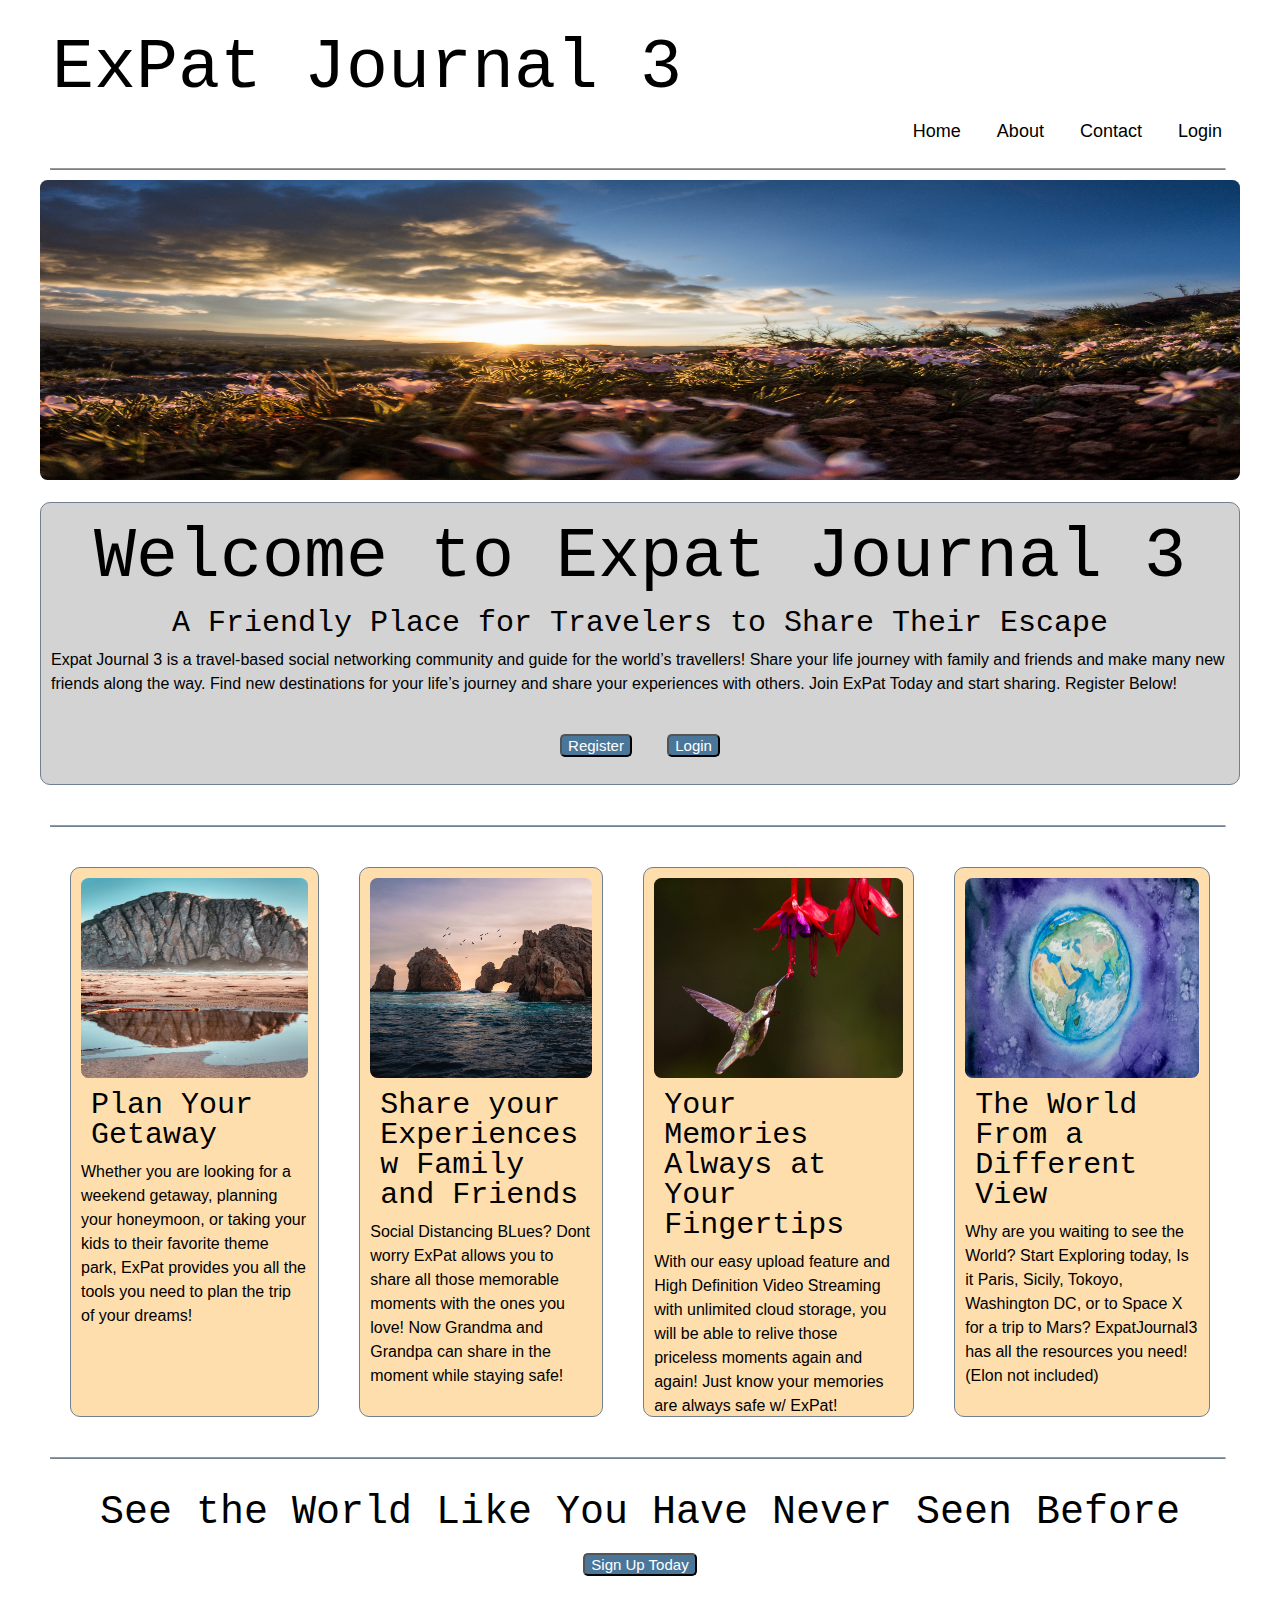
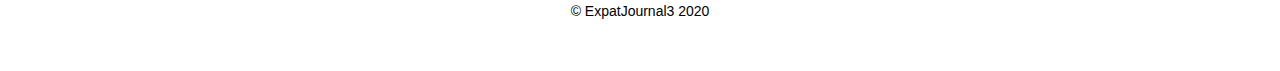
<file: index.html>
<!DOCTYPE html>
    <html lang="en">
        <head>
            <meta charset="UTF-8">
            <meta name="viewport" content="width=device-width, initial-scale=1.0">
            <link rel="stylesheet" href="CSS/index.css" />
            <title>exPatJournal3</title>
        </head>
<body>
    <div class="container">

        <!-- Header -->
        <header class="header">
            <div>
                <h1>ExPat Journal 3</h1>
            </div>

            <nav>
                <a href="index.html" title="Home Page">Home</a>
                <a href="about.html" title="About Page">About</a>
                <a href="contact.html" title="Contact Page">Contact</a>
                <a href="#"title="Login Page">Login</a>
            </nav>

        </header>

        <hr>
        
        <!-- Main Content -->
        <section class="main">

            <section class= "intro">
                
                <span class="imgMain"><img src="Images/welcome photo.jpg" alt ="Intro Photo" title="Intro Photo" style="width:1200px;height: 300px;"></span>
                    <div class="introDiv">
                            <h2>Welcome to Expat Journal 3</h2>
                                <h3>A Friendly Place for Travelers to Share Their Escape</h3>
                    
                                    <p>Expat Journal 3 is a travel-based social networking community and guide for the world’s travellers! Share your life journey with family and friends and make many new friends along the way. Find new destinations for your life’s journey and share your experiences with others. Join ExPat Today and start sharing. Register Below!</p>

                                    <nav>
                                        <a href="#"><button class="registerBttn">Register</button></a>
                                        <a href="#"><button class="logonBttn">Login</button></a>
                                    </nav>
                    </div>
            </section>
            <hr>

            <section class="mainContent">
                <div>
                    <span class= "contentImg"><img src="Images/getaway.jpg" alt="planned image" title="Content Photo" style="width: 250px;height: 200px;"></span>
                        <h3>Plan Your Getaway</h3>
                            <p>Whether you are looking for a weekend getaway, planning your honeymoon, or taking your kids to their favorite theme park, ExPat provides you all the tools you need to plan the trip of your dreams!</p>
                </div>

                <div>
                    <span class="contentImg2"><img src="Images/share.jpg" alt="shared image" title="Content Photo" style="width: 250px;height: 200px;"></span>
                        <h3>Share your Experiences w Family and Friends</h3>
                            <p>Social Distancing BLues? Dont worry ExPat allows you to share all those memorable moments with the ones you love! Now Grandma and Grandpa can share in the moment while staying safe!</p>
                 </div>

                <div>
                    <span class="contentImg3"><img src="Images/memories.jpg" alt="memory image" title="Content Photo" style="width: 250px;height: 200px;"></span>
                        <h3>Your Memories Always at Your Fingertips </h3>
                            <p> With our easy upload feature and High Definition Video Streaming with unlimited cloud storage, you will be able to relive those priceless moments again and again! Just know your memories are always safe w/ ExPat!</p>
                </div>

                <div>
                    <span class="contentImg4"><img src ="Images/earth.jpg" alt="worldview image" title="Content Photo" style="width:250px;height:200px;"></span>
                        <h3>The World From a Different View</h3>
                            <p>Why are you waiting to see the World? Start Exploring today, Is it Paris, Sicily, Tokoyo, Washington DC, or to Space X for a trip to Mars? ExpatJournal3 has all the resources you need! (Elon not included) </p>
                </div>
            </section>

        </section>

        <hr>

        <!-- Footer -->

        <footer class="footer">
            <h2>See the World Like You Have Never Seen Before </h2>
                <button>Sign Up Today</button>
                    <p class="copyright">&copy; ExpatJournal3 2020</p>
        </footer>

    </div>
    
</body>
</html>
</file>
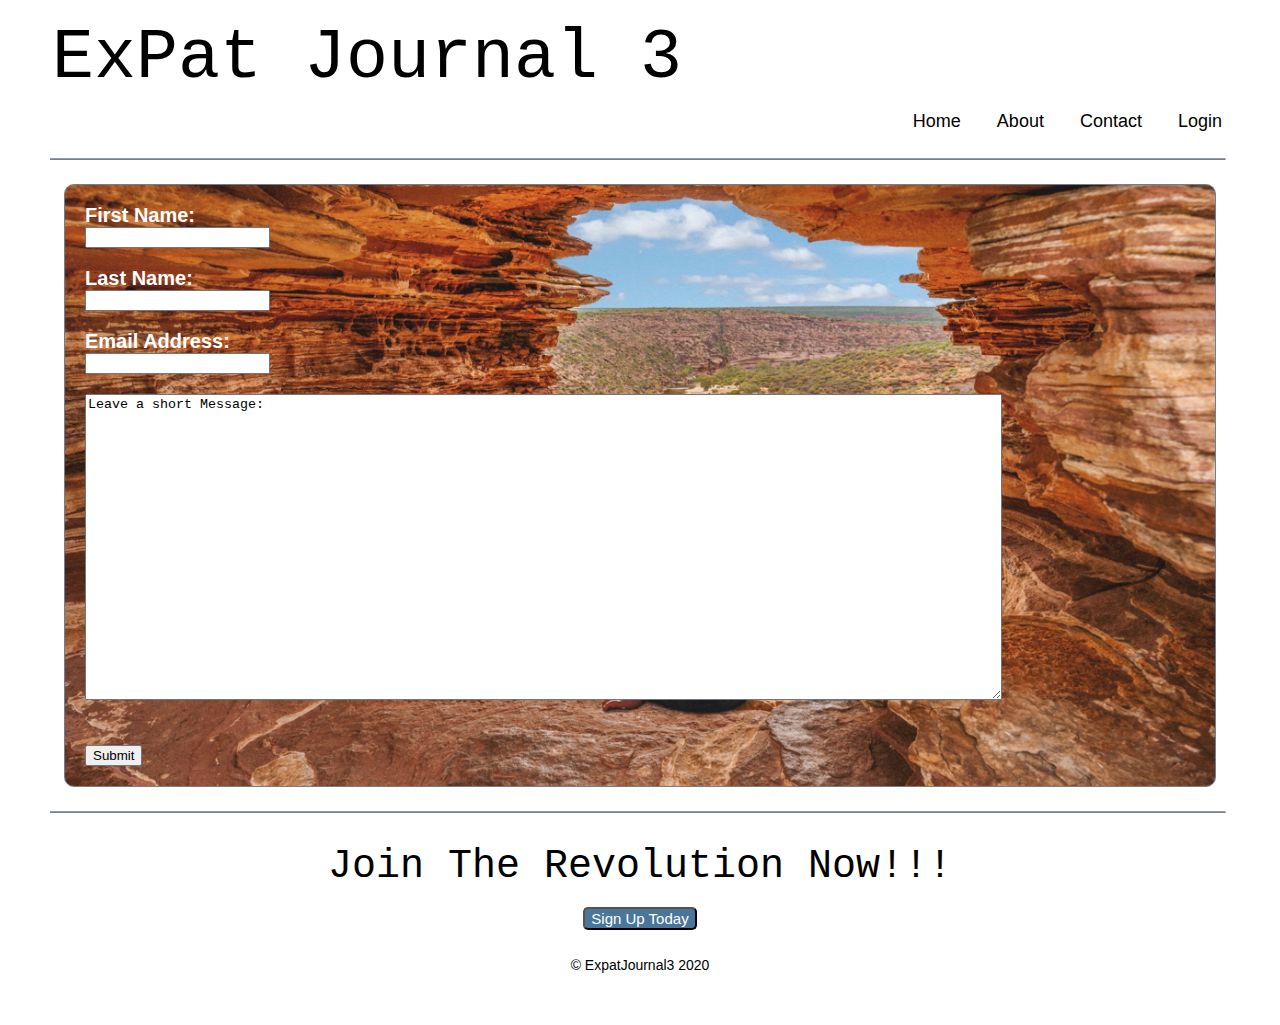
<file: contact.html>
<!DOCTYPE html>
    <html lang="en">
        <head>
            <meta charset="UTF-8">
            <meta name="viewport" content="width=device-width, initial-scale=1.0">
            <link rel="stylesheet" href="CSS/index.css" />
            <title>exPatJournal3</title>
        </head>
<body>
    <div class="container">

        <!-- Header -->
        <header class="contactHeader">
            <div>
                <h1>ExPat Journal 3</h1>
            </div>

            <nav>
                <a href="index.html" title="Home Page">Home</a>
                <a href="about.html" title="About Page">About</a>
                <a href="contact.html" title="Contact Page">Contact</a>
                <a href="#"title="Login Page">Login</a>
            </nav>

        </header>

        <hr>

        <div class="contactForm">
            <form>
                <label for="fname">First Name:</label><br>
                <input type="text" id="fname" name="fname"><br><br>
                <label for="lname">Last Name:</label><br>
                <input type="text" id="lname" name="lname"><br><br>
                <label for="email">Email Address:</label><br>
                <input type="text" id="email" name="email"><br><br>
                <textarea name="message" rows="20" cols="112">Leave a short Message:
                </textarea><br><br><br>
                <input type="submit" value="Submit">
            </form>
        </div>

        <hr>


        <footer class="footer">
            <h2>Join The Revolution Now!!!</h2>
                <button class="contactButton">Sign Up Today</button>
                    <p class="copyright">&copy; ExpatJournal3 2020</p>
        </footer>

    </div>
    
</body>
</html>
</file>
<file: CSS/index.css>
html,
body,
div,
span,
applet,
object,
iframe,
h1,
h2,
h3,
h4,
h5,
h6,
p,
blockquote,
pre,
a,
abbr,
acronym,
address,
big,
cite,
code,
del,
dfn,
em,
img,
ins,
kbd,
q,
s,
samp,
small,
strike,
strong,
sub,
sup,
tt,
var,
b,
u,
i,
center,
dl,
dt,
dd,
ol,
ul,
li,
fieldset,
form,
label,
legend,
table,
caption,
tbody,
tfoot,
thead,
tr,
th,
td,
article,
aside,
canvas,
details,
embed,
figure,
figcaption,
footer,
header,
hgroup,
menu,
nav,
output,
ruby,
section,
summary,
time,
mark,
audio,
video {
  margin: 0;
  padding: 0;
  border: 0;
  font-size: 100%;
  font: inherit;
  vertical-align: baseline;
}
/* HTML5 display-role reset for older browsers */
article,
aside,
details,
figcaption,
figure,
footer,
header,
hgroup,
menu,
nav,
section {
  display: block;
}
body {
  line-height: 1;
}
ol,
ul {
  list-style: none;
}
blockquote,
q {
  quotes: none;
}
blockquote:before,
blockquote:after,
q:before,
q:after {
  content: '';
  content: none;
}
table {
  border-collapse: collapse;
  border-spacing: 0;
}
* {
  box-sizing: border-box;
}
html {
  font-size: 62.5%;
}
html,
body {
  font-family: 'Segoe UI', Tahoma, Geneva, Verdana, sans-serif;
}
@media (max-width: 1000px) {
  html,
  body {
    margin: 1%;
  }
}
@media (max-width: 500px) {
  html,
  body {
    margin: 2%;
  }
}
h1,
h2,
h3 {
  font-family: monospace;
}
h1 {
  font-size: 7rem;
  padding-top: 2%;
  margin-left: 1%;
}
h2 {
  font-size: 4rem;
  padding-top: 10px;
  padding-bottom: 10px;
}
h3 {
  font-size: 3rem;
  padding: 5px;
}
p {
  line-height: 1.5;
  font-size: 1.6rem;
  padding-bottom: 10px;
}
img {
  max-width: 100%;
  height: auto;
}
.container {
  max-width: 1200px;
  width: 98%;
  margin: 0 auto;
}
@media (max-width: 1000px) {
  .container {
    margin: 1%;
  }
}
@media (max-width: 500px) {
  .container {
    margin: 0 auto;
  }
}
hr {
  border-bottom: 1px solid slategray;
  margin: 10px;
  width: 98%;
}
.header {
  border-radius: 1rem;
  margin-top: 10px;
}
@media (max-width: 1000px) {
  .header div {
    display: flex;
    justify-content: center;
    align-items: center;
    margin-bottom: 5px;
  }
}
@media (max-width: 500px) {
  .header div {
    display: flex;
    justify-content: space-evenly;
    align-items: center;
    margin-bottom: 5px;
  }
}
nav {
  display: flex;
  justify-content: flex-end;
  align-items: center;
  width: 100%;
}
@media (max-width: 1000px) {
  nav {
    display: flex;
    justify-content: space-evenly;
    align-items: center;
  }
}
@media (max-width: 500px) {
  nav {
    display: flex;
    justify-content: center;
    align-items: center;
  }
}
nav a {
  font-size: 1.8rem;
  text-decoration: none;
  padding: 1.5%;
  color: black;
}
nav a:hover {
  color: white;
}
.footer {
  display: flex;
  justify-content: center;
  align-items: center;
  flex-direction: column;
  margin: 2%;
}
.footer button {
  background-color: #4a7699;
  margin-top: 10px;
  color: white;
  border-radius: 0.5rem;
  font-size: 1.5rem;
}
.footer button:hover {
  background-color: white;
  color: slategray;
}
.footer p {
  color: black;
  font-size: 1.4rem;
  padding: 25px;
}
.intro img {
  border-radius: 0.75rem;
}
.introDiv {
  display: flex;
  justify-content: center;
  align-items: center;
  flex-direction: column;
  background-color: lightgrey;
  border: 1px solid slategrey;
  border-radius: 1rem;
  margin-top: 20px;
  margin-bottom: 40px;
  padding: 10px;
}
.introDiv h2 {
  font-size: 7rem;
}
.introDiv h3 {
  padding-bottom: 10px;
}
.introDiv nav {
  display: flex;
  justify-content: center;
  align-items: center;
}
.introDiv button {
  background-color: #4a7699;
  margin-top: 10px;
  color: white;
  border-radius: 0.5rem;
  font-size: 1.5rem;
}
.introDiv button:hover {
  background-color: white;
  color: slategray;
}
.mainContent {
  display: flex;
  justify-content: center;
  align-items: center;
  padding: 10px;
}
@media (max-width: 1000px) {
  .mainContent {
    flex-direction: column;
  }
}
.mainContent div {
  margin: 20px;
  background-color: navajowhite;
  border: 1px solid slategrey;
  border-radius: 1rem;
  padding: 10px;
  height: 550px;
}
@media (max-width: 1000px) {
  .mainContent div {
    display: flex;
    justify-content: center;
    align-items: center;
    flex-direction: column;
    padding: 5px;
  }
}
.mainContent div img {
  border-radius: 0.75rem;
}
.mainContent div h3 {
  margin: 5px;
}
.aboutIntro {
  margin: 20px;
}
.aboutIntro img {
  border-radius: 0.75rem;
}
.aboutIntroDiv {
  display: flex;
  justify-content: center;
  align-items: center;
  flex-direction: column;
  background-color: navajowhite;
  border: 1px solid slategrey;
  border-radius: 1rem;
  margin-top: 10px;
  margin-bottom: 20px;
  padding: 20px;
}
.aboutIntroDiv h2 {
  font-size: 7rem;
}
.aboutIntroDiv h3 {
  padding-bottom: 10px;
}
.aboutIntroDiv nav {
  display: flex;
  justify-content: center;
  align-items: center;
}
.aboutIntroDiv button {
  background-color: #4a7699;
  margin-top: 10px;
  color: white;
  border-radius: 0.5rem;
  font-size: 1.5rem;
}
.aboutIntroDiv button:hover {
  background-color: white;
  color: slategray;
}
.teamIntro {
  padding: 10px;
  background-image: url('../Images/clouds.jpg');
  background-size: cover;
  background-position: center;
  color: white;
  font-size: 1.5rem;
  font-weight: bold;
  border: 1px solid slategrey;
  border-radius: 0.75rem;
}
@media (max-width: 1000px) {
  .teamIntro {
    display: flex;
    justify-content: center;
    align-items: center;
    flex-direction: column;
  }
}
@media (max-width: 500px) {
  .teamIntro {
    display: flex;
    justify-content: center;
    align-items: center;
    flex-direction: column;
  }
}
.teamIntro h2 {
  font-size: 5rem;
}
.teamContent {
  display: flex;
  justify-content: center;
  align-items: flex-start;
  flex-wrap: wrap;
  background-image: url('../Images/palmtrees.jpg');
  background-color: navajowhite;
  border: 1px solid slategrey;
  border-radius: 1rem;
  margin-top: 30px;
  margin-bottom: 40px;
}
.teamContent .teamHeader {
  margin-bottom: 30px;
  margin-top: 20px;
}
@media (max-width: 1000px) {
  .teamContent .teamHeader {
    display: flex;
    justify-content: center;
    align-items: center;
  }
}
@media (max-width: 500px) {
  .teamContent .teamHeader {
    display: flex;
    justify-content: center;
    align-items: center;
  }
}
.teamContent .teamHeader h2 {
  font-size: 7rem;
  color: white;
  font-weight: bold;
}
.teamContent img {
  border-radius: 15rem;
  margin-bottom: 10px;
}
.teamContent .teamInfo {
  display: flex;
  justify-content: center;
  align-items: center;
  flex-wrap: wrap;
}
.teamContent .teamInfo div {
  margin: 30px;
  padding: 20px;
  border: 1px solid slategrey;
  border-radius: 1rem;
  background-color: lightgrey;
  max-width: 300px;
  height: 600px;
  display: flex;
  justify-content: center;
  align-items: center;
  flex-direction: column;
}
.contactForm {
  margin: 2%;
  font-size: 20px;
  padding: 20px;
  border: 1px solid slategrey;
  border-radius: 1rem;
  background-color: slategray;
  background-image: url('../Images/justUS.jpg');
  background-position: center;
  background-size: cover;
  color: white;
  font-weight: bold;
}
</file>
